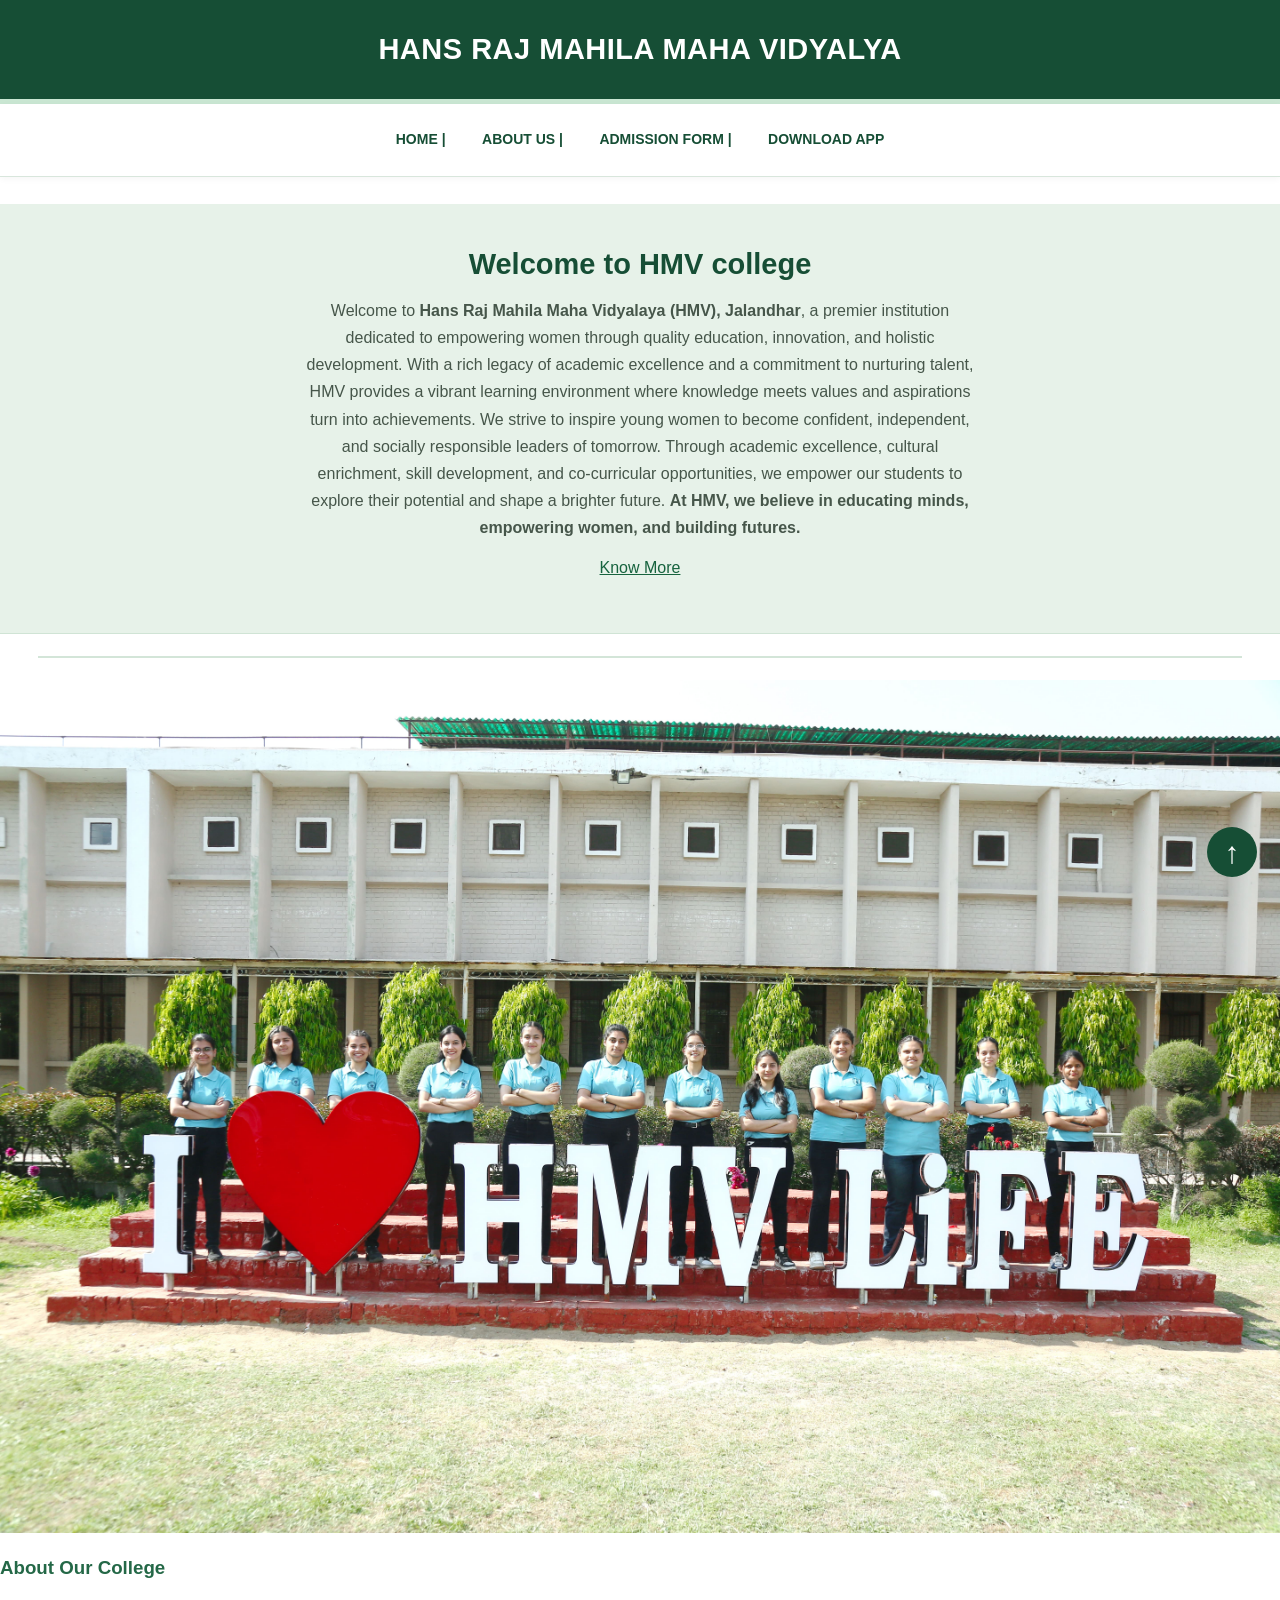
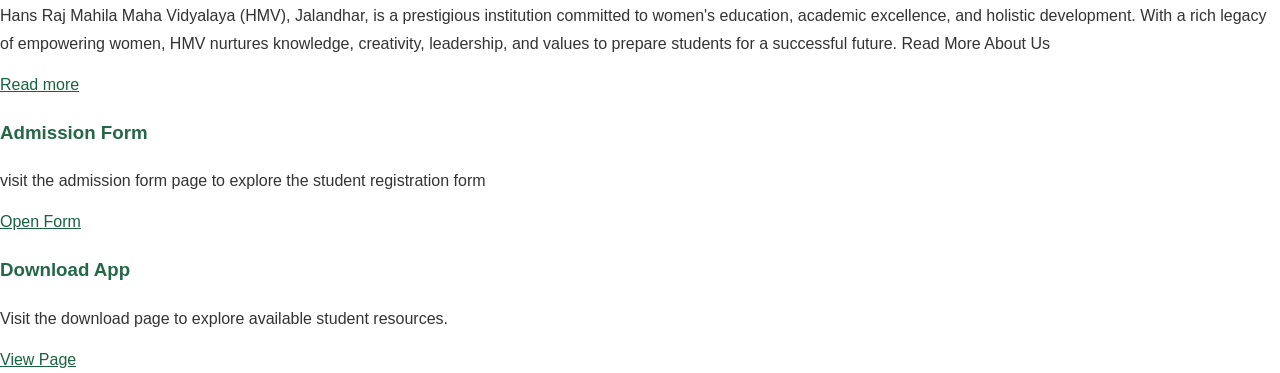
<file: index.html>
<html lang="en">
<head>
 <meta charset="UTF-8">

<!-- Makes the website fit mobile screens properly-->
<meta name="viewport" content="width=device-width,initial-scale=1.0">
<title>college website</title>
<link rel="stylesheet" href="style.css">
</head>
<body>
<center>
<header>
<h1>HANS RAJ MAHILA MAHA VIDYALYA</h1>
</header>
<!--navigation menu -->
<nav>
<a href="#" class="top-arrow">&uarr;</a>
<a href="index.html">HOME | </a>
<a href="about.html">ABOUT US |</a>
<a href="form.html">ADMISSION FORM |</a>
<a href="download.html">DOWNLOAD APP</a>
</nav>
</center><br>
<main>
<section class="welcome">
<h2>Welcome to HMV college</h2>
<p>
Welcome to <b>Hans Raj Mahila Maha Vidyalaya (HMV), Jalandhar</b>, a premier institution dedicated to empowering women through quality education, innovation, and holistic development. With a rich legacy of academic excellence and a commitment to nurturing talent, HMV provides a vibrant learning environment where knowledge meets values and aspirations turn into achievements.

We strive to inspire young women to become confident, independent, and socially responsible leaders of tomorrow. Through academic excellence, cultural enrichment, skill development, and co-curricular opportunities, we empower our students to explore their potential and shape a brighter future.

<b>At HMV, we believe in educating minds, empowering women, and building futures.</b><p>
<a href="about.html" calss="btn">Know More</a>
</section>
<hr color="black" height="10" >
<section class="college-image">
<img src="hmv2.jpg" alt="hmv"height="auto" width=100%>
<!--simple information cards added to the homepage-->
<section class="information">
  <div class="card">
   <h3>About Our College</h3>
<p>
Hans Raj Mahila Maha Vidyalaya (HMV), Jalandhar, is a prestigious institution committed to women's education, academic excellence, and holistic development. With a rich legacy of empowering women, HMV nurtures knowledge, creativity, leadership, and values to prepare students for a successful future.
Read More About Us
</p>
<a href="about.html">Read more</a>
  </div>
<div class="card">
 <h3>Admission Form</h3>
<p>
visit the admission form page to explore the student registration form
</p>
<a href="form.html">Open Form</a>
</div>
<div class="card">
<h3>Download App</h3>
<p>
Visit the download page to explore available student resources.
</p>
<a href="download.html">View Page</a>
</div>
</section>
</main>
<!--footer-->
<footer>
</body>
</html>
</file>
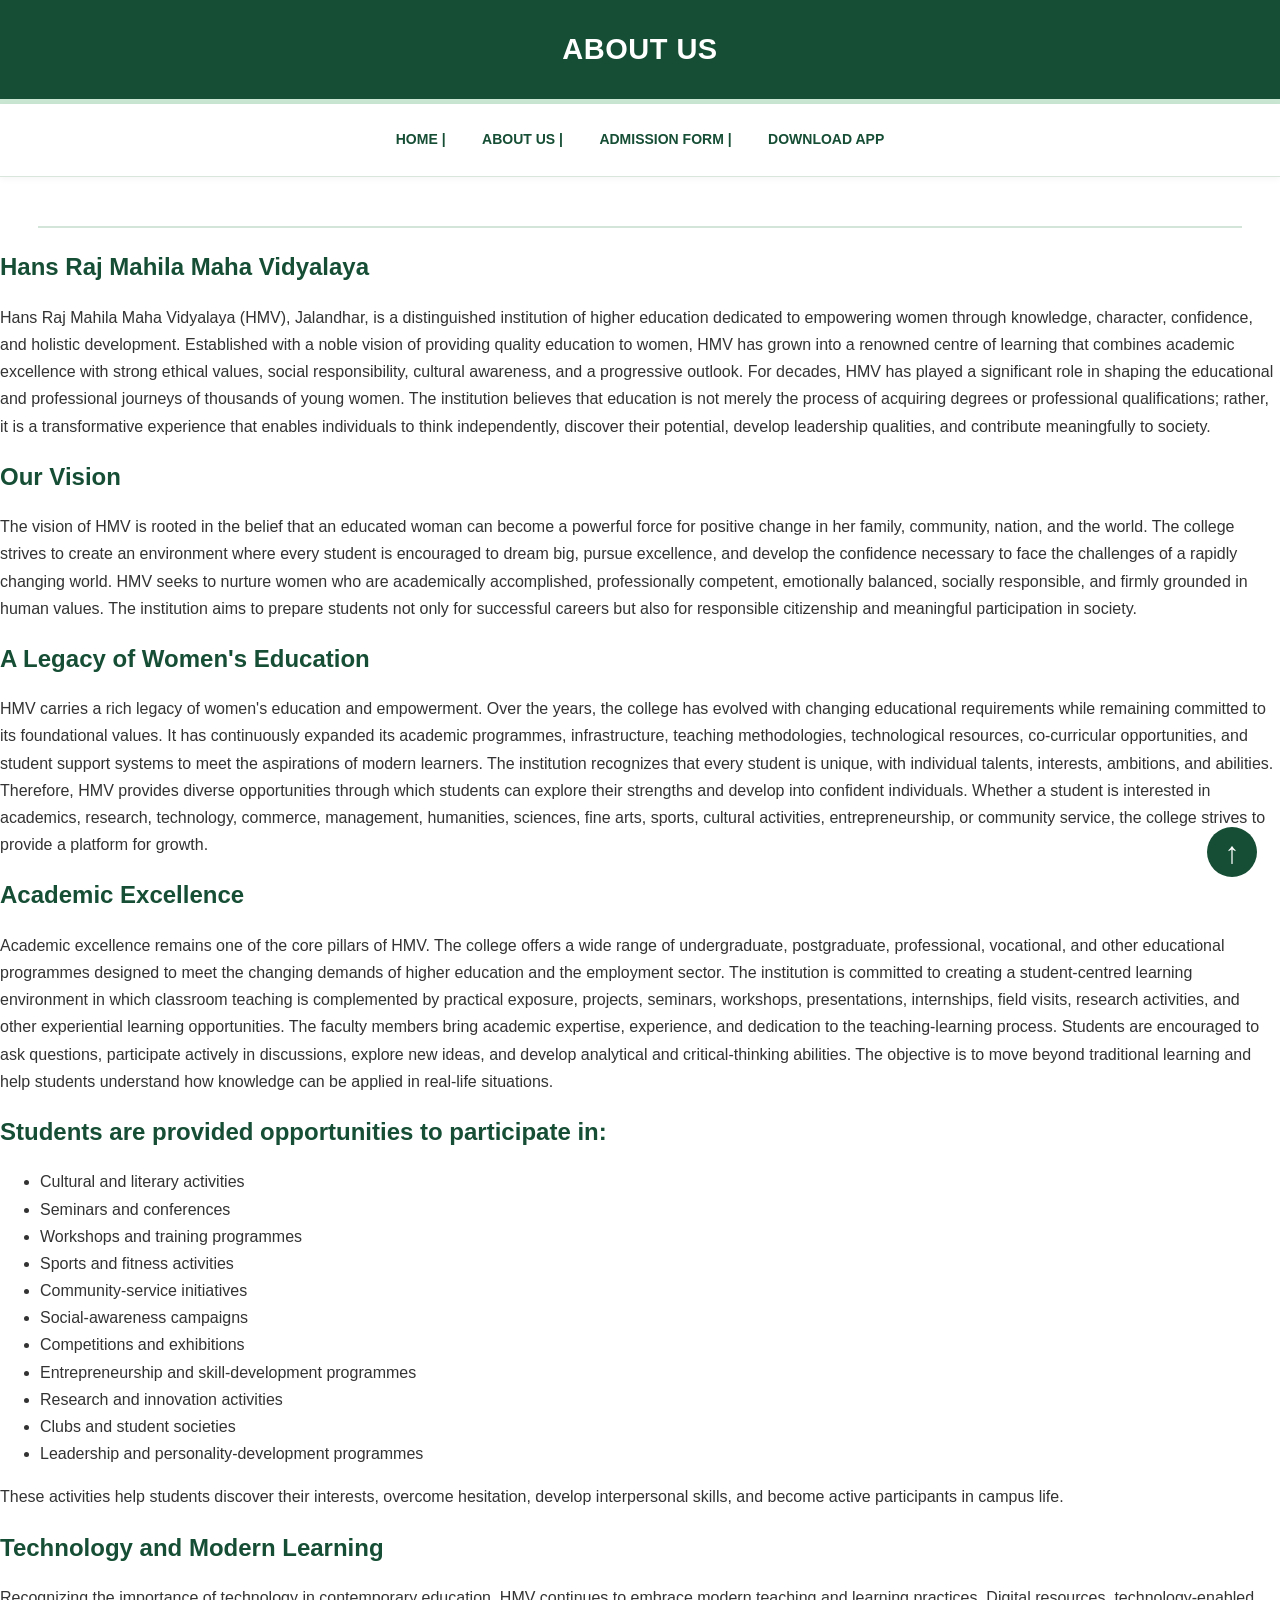
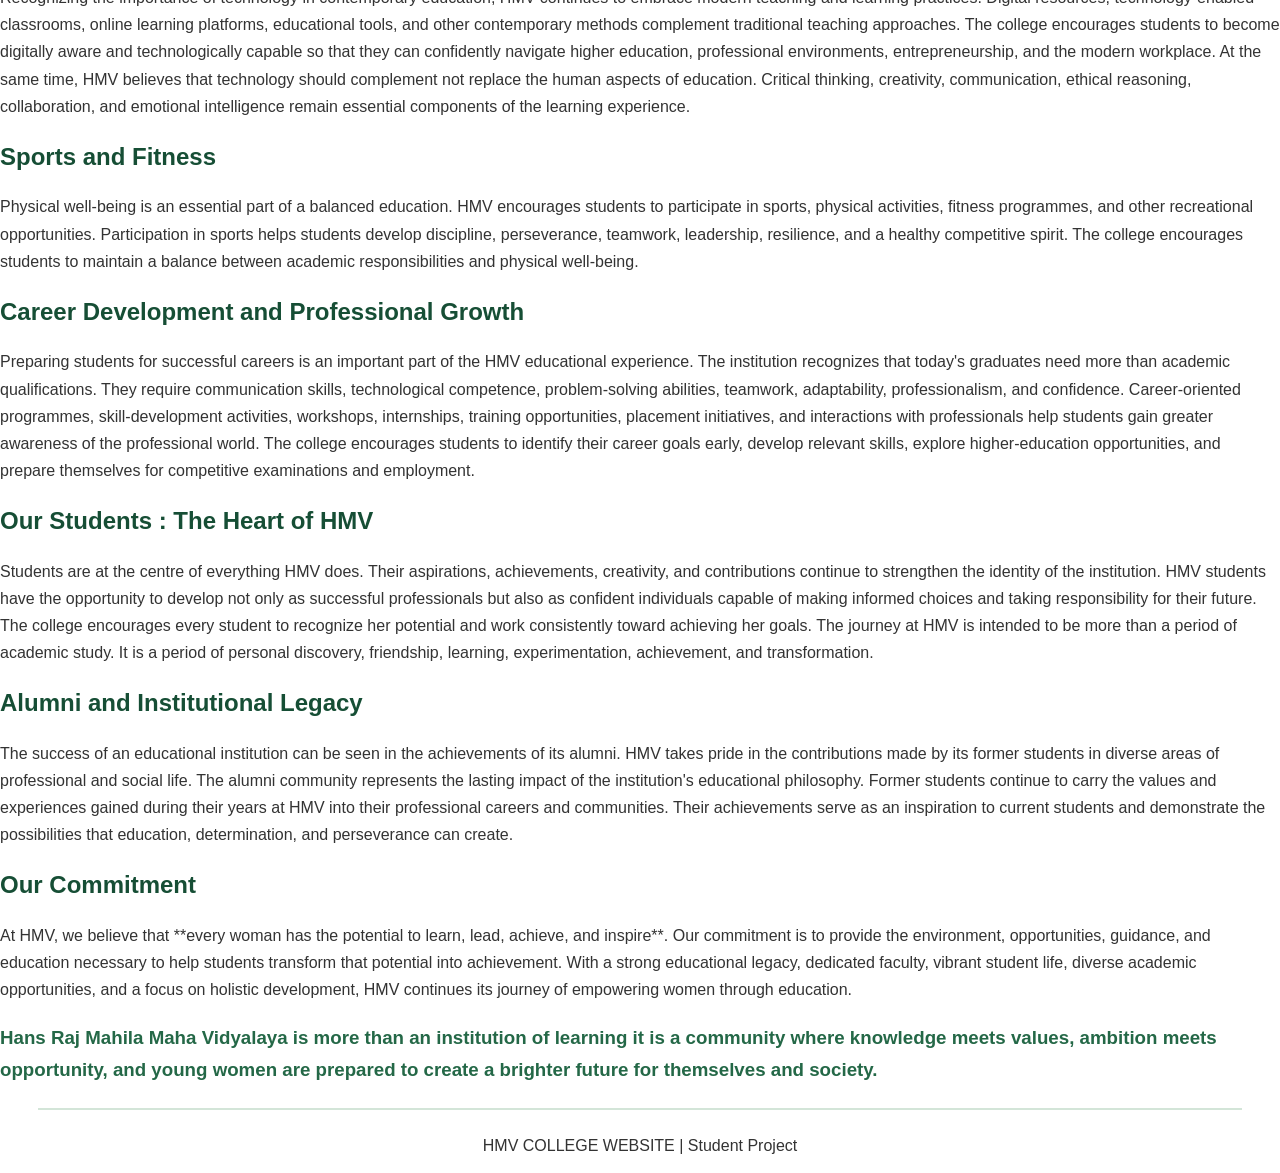
<file: about.html>
<html lang="en">
<head>
<meta charset="UTF-8">
<!-- Makes the website fit mobile screens properly-->
<meta name="viewport" content="width=device-width,initial-scale=1.0">
<link rel="stylesheet" href="style.css">
</head>
<body >
<center>
  <header>
<h1>ABOUT US</h1>
  </header>
<nav>
<a href="#" class="top-arrow">&uarr;</a>
<a href="index.html">HOME |</a>
<a href="about.html">ABOUT US |</a>
<a href="form.html">ADMISSION FORM |</a>
<a href="download.html">DOWNLOAD APP</a>
</nav>
</center><br>
<hr color="black" height="10" size="3" >

<h2>Hans Raj Mahila Maha Vidyalaya</h2>

<p>Hans Raj Mahila Maha Vidyalaya (HMV), Jalandhar, is a distinguished institution of higher education dedicated to empowering women through knowledge, character, confidence, and holistic development. Established with a noble vision of providing quality education to women, HMV has grown into a renowned centre of learning that combines academic excellence with strong ethical values, social responsibility, cultural awareness, and a progressive outlook.

For decades, HMV has played a significant role in shaping the educational and professional journeys of thousands of young women. The institution believes that education is not merely the process of acquiring degrees or professional qualifications; rather, it is a transformative experience that enables individuals to think independently, discover their potential, develop leadership qualities, and contribute meaningfully to society.</p>

<h2>Our Vision</h2>

<p>The vision of HMV is rooted in the belief that an educated woman can become a powerful force for positive change in her family, community, nation, and the world. The college strives to create an environment where every student is encouraged to dream big, pursue excellence, and develop the confidence necessary to face the challenges of a rapidly changing world.

HMV seeks to nurture women who are academically accomplished, professionally competent, emotionally balanced, socially responsible, and firmly grounded in human values. The institution aims to prepare students not only for successful careers but also for responsible citizenship and meaningful participation in society.</p>

<h2>A Legacy of Women's Education</h2>

<p>HMV carries a rich legacy of women's education and empowerment. Over the years, the college has evolved with changing educational requirements while remaining committed to its foundational values. It has continuously expanded its academic programmes, infrastructure, teaching methodologies, technological resources, co-curricular opportunities, and student support systems to meet the aspirations of modern learners.

The institution recognizes that every student is unique, with individual talents, interests, ambitions, and abilities. Therefore, HMV provides diverse opportunities through which students can explore their strengths and develop into confident individuals. Whether a student is interested in academics, research, technology, commerce, management, humanities, sciences, fine arts, sports, cultural activities, entrepreneurship, or community service, the college strives to provide a platform for growth.</p>

<h2>Academic Excellence</h2>

<p>Academic excellence remains one of the core pillars of HMV. The college offers a wide range of undergraduate, postgraduate, professional, vocational, and other educational programmes designed to meet the changing demands of higher education and the employment sector.

The institution is committed to creating a student-centred learning environment in which classroom teaching is complemented by practical exposure, projects, seminars, workshops, presentations, internships, field visits, research activities, and other experiential learning opportunities.

The faculty members bring academic expertise, experience, and dedication to the teaching-learning process. Students are encouraged to ask questions, participate actively in discussions, explore new ideas, and develop analytical and critical-thinking abilities. The objective is to move beyond traditional learning and help students understand how knowledge can be applied in real-life situations.</p>

<h2>Students are provided opportunities to participate in:</h2>
<ul>

<li> Cultural and literary activities</li>
<li>Seminars and conferences</li>
<li>Workshops and training programmes</li>
<li>Sports and fitness activities</li>
<li>Community-service initiatives</li>
<li>Social-awareness campaigns</li>
<li>Competitions and exhibitions</li>
<li>Entrepreneurship and skill-development programmes</li>
<li>Research and innovation activities</li>
<li>Clubs and student societies</li>
<li>Leadership and personality-development programmes</li>
</ul>

These activities help students discover their interests, overcome hesitation, develop interpersonal skills, and become active participants in campus life.

<h2>Technology and Modern Learning</h2>

<p>Recognizing the importance of technology in contemporary education, HMV continues to embrace modern teaching and learning practices. Digital resources, technology-enabled classrooms, online learning platforms, educational tools, and other contemporary methods complement traditional teaching approaches.

The college encourages students to become digitally aware and technologically capable so that they can confidently navigate higher education, professional environments, entrepreneurship, and the modern workplace.

At the same time, HMV believes that technology should complement not replace the human aspects of education. Critical thinking, creativity, communication, ethical reasoning, collaboration, and emotional intelligence remain essential components of the learning experience.</p>



<h2>Sports and Fitness</h2>

<p>Physical well-being is an essential part of a balanced education. HMV encourages students to participate in sports, physical activities, fitness programmes, and other recreational opportunities.

Participation in sports helps students develop discipline, perseverance, teamwork, leadership, resilience, and a healthy competitive spirit. The college encourages students to maintain a balance between academic responsibilities and physical well-being.</p>




<h2>Career Development and Professional Growth</h2>

<p>Preparing students for successful careers is an important part of the HMV educational experience. The institution recognizes that today's graduates need more than academic qualifications. They require communication skills, technological competence, problem-solving abilities, teamwork, adaptability, professionalism, and confidence.

Career-oriented programmes, skill-development activities, workshops, internships, training opportunities, placement initiatives, and interactions with professionals help students gain greater awareness of the professional world.

The college encourages students to identify their career goals early, develop relevant skills, explore higher-education opportunities, and prepare themselves for competitive examinations and employment.</p>




<h2>Our Students : The Heart of HMV</h2>

<p>Students are at the centre of everything HMV does. Their aspirations, achievements, creativity, and contributions continue to strengthen the identity of the institution.

HMV students have the opportunity to develop not only as successful professionals but also as confident individuals capable of making informed choices and taking responsibility for their future. The college encourages every student to recognize her potential and work consistently toward achieving her goals.

The journey at HMV is intended to be more than a period of academic study. It is a period of personal discovery, friendship, learning, experimentation, achievement, and transformation.<p>



<h2>Alumni and Institutional Legacy</h2>

<p>The success of an educational institution can be seen in the achievements of its alumni. HMV takes pride in the contributions made by its former students in diverse areas of professional and social life.

The alumni community represents the lasting impact of the institution's educational philosophy. Former students continue to carry the values and experiences gained during their years at HMV into their professional careers and communities.

Their achievements serve as an inspiration to current students and demonstrate the possibilities that education, determination, and perseverance can create.</p>


<h2>Our Commitment</h2>

<p>At HMV, we believe that **every woman has the potential to learn, lead, achieve, and inspire**. Our commitment is to provide the environment, opportunities, guidance, and education necessary to help students transform that potential into achievement.

With a strong educational legacy, dedicated faculty, vibrant student life, diverse academic opportunities, and a focus on holistic development, HMV continues its journey of empowering women through education.</p>

<h3>Hans Raj Mahila Maha Vidyalaya is more than an institution of learning it is a community where knowledge meets values, ambition meets opportunity, and young women are prepared to create a brighter future for themselves and society.</h3>
<hr color="black" >
<center>
<p>HMV COLLEGE WEBSITE | Student Project
</center>
</body>
</html>
</file>
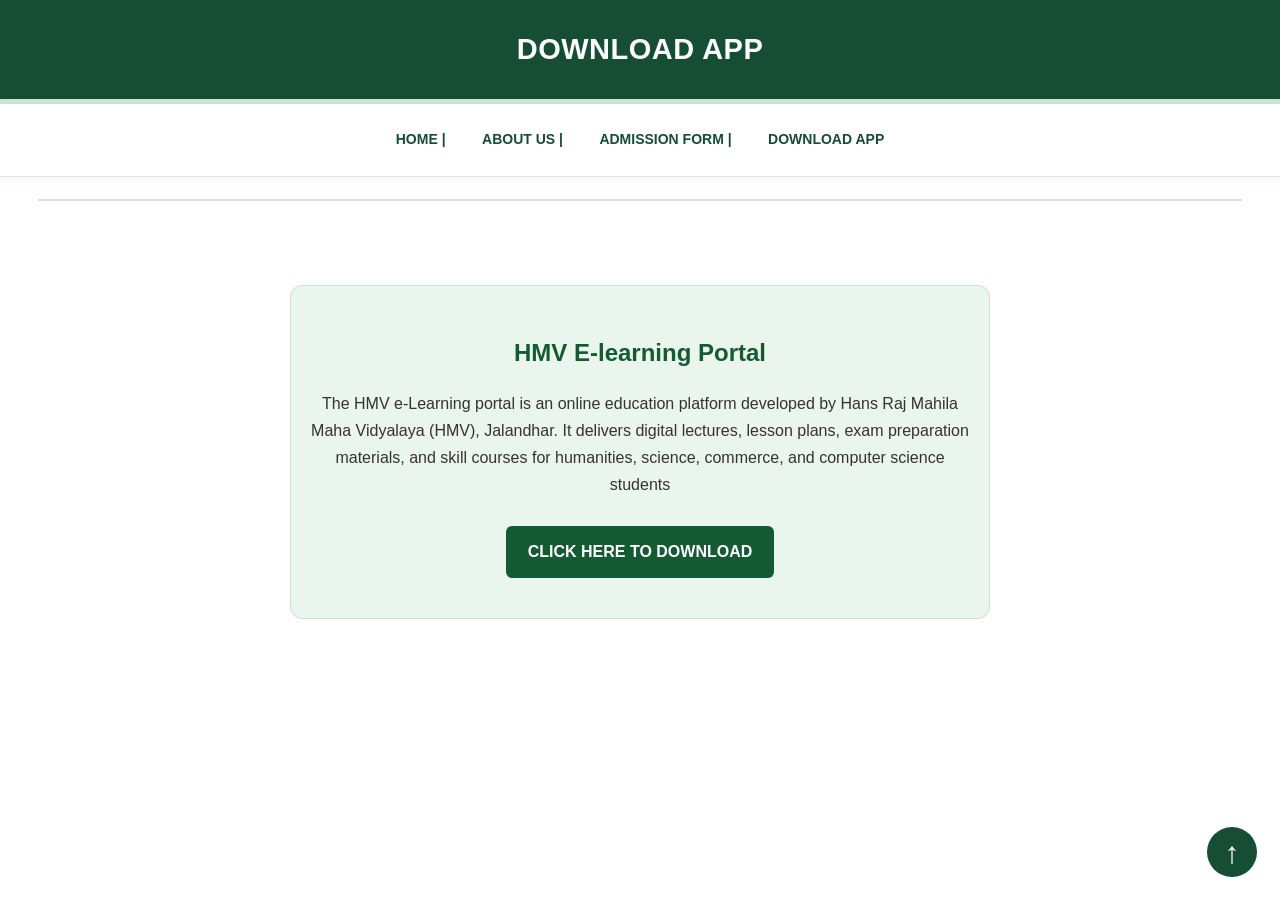
<file: download.html>
<html lang="en">
<head>
 <meta charset="UTF-8">

<!-- Makes the website fit mobile screens properly-->
<meta name="viewport" content="width=device-width,initial-scale=1.0">
<link rel="stylesheet" href="style.css">
</head>
<center>
 <header>
<h1>DOWNLOAD APP</h1>
 </header>
<nav>
<a href="#" class="top-arrow">&uarr;</a>
<a href="index.html">HOME |</a>
<a href="about.html">ABOUT US |</a>
<a href="form.html">ADMISSION FORM |</a>
<a href="download.html"> DOWNLOAD APP</a>
</nav>
<hr color="black" size="3">
<br>
<center>
<section class="download-section">
<h2>HMV E-learning Portal</h2>
<p>The HMV e-Learning portal is an online education platform developed by Hans Raj Mahila Maha Vidyalaya (HMV), Jalandhar. It delivers digital lectures, lesson plans, exam preparation materials, and skill courses for humanities, science, commerce, and computer science students</p>
<a href="https://hmvelms.org/" height="400" width=600"
   target="_blank'
   rel="noopener noreferrer"
   class="download-button">
   CLICK HERE TO DOWNLOAD
</a> 
</html>
</file>
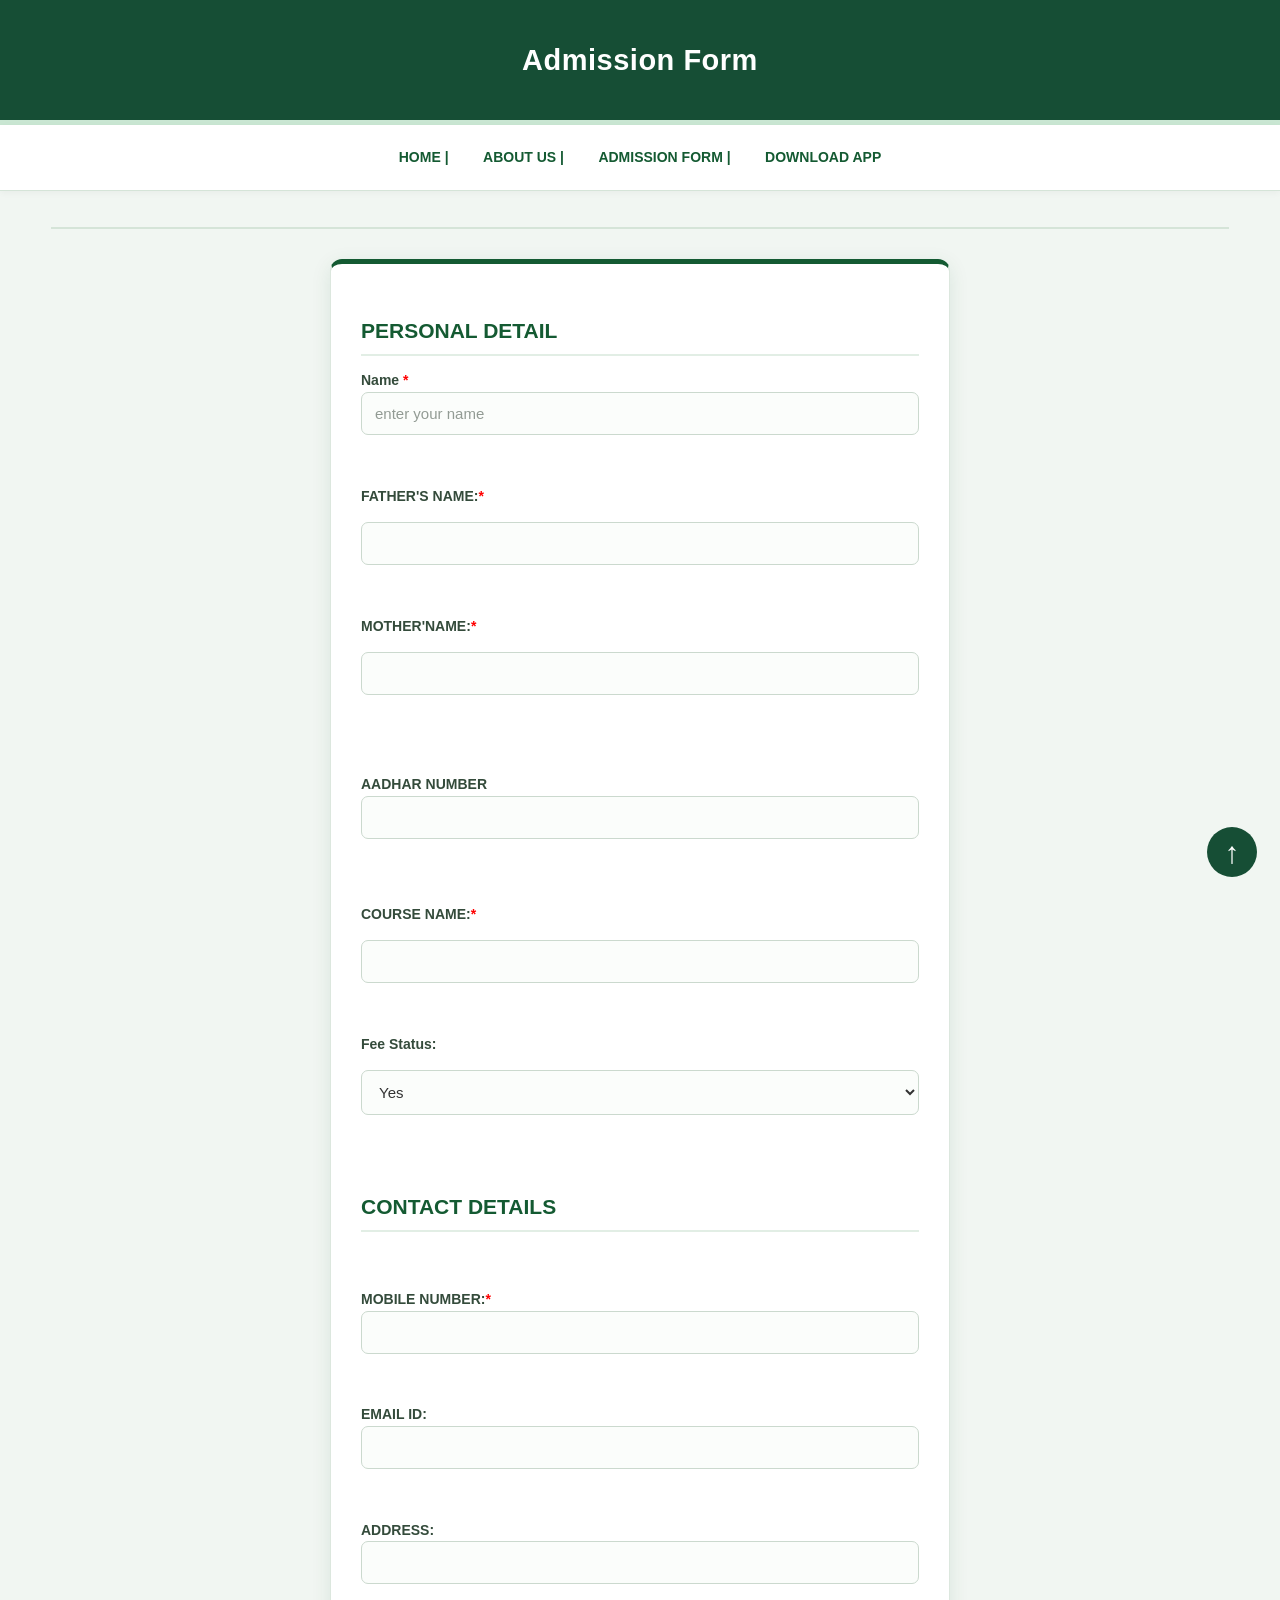
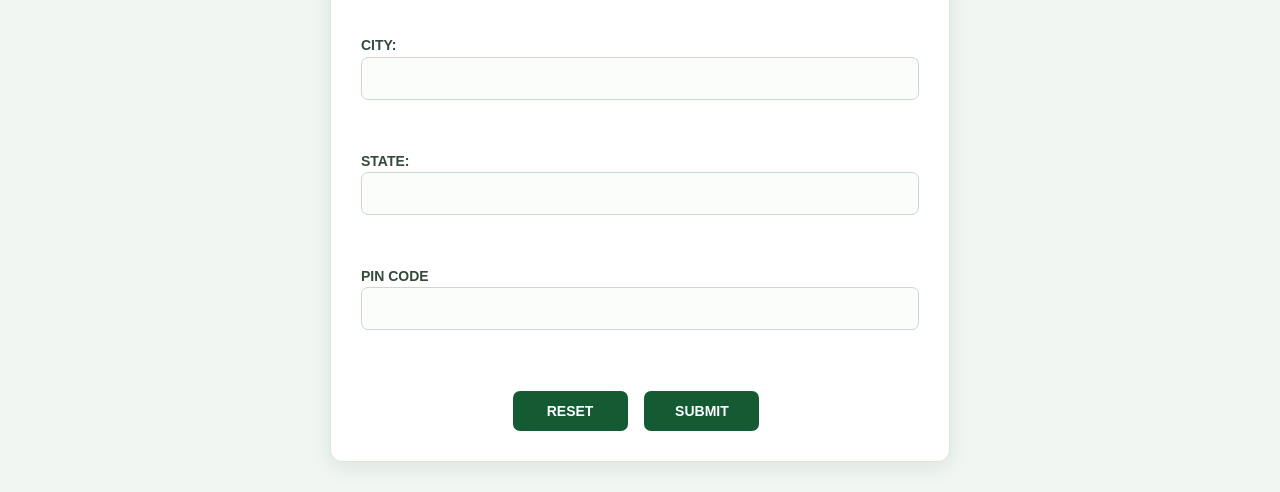
<file: form.html>
<html lang="en">
<head>
<meta charset="UTF-8">

<!-- Makes the website fit mobile screens properly-->
<meta name="viewport" content="width=device-width,initial-scale=1.0">
<title>form</title>
<link rel="stylesheet" href="style.css">
<link rel="stylesheet" href="form.css">
</head>
<body bgcolor="pink">
<center>
  <header>
<h1>Admission Form</h1>
  </header>
<nav>
<a href="#" class="top-arrow">&uarr;</a>
<a href="index.html">HOME |</a>
<a href="about.html">ABOUT US |</a>
<a href="form.html">ADMISSION FORM |</a>
<a href="download.html">DOWNLOAD APP</a>
</nav>
</center>
<br>
<hr color="black" height="10" size="3" >
<form action="form2.php" method="POST">
<h2>PERSONAL DETAIL</h2>
<label for="name">Name <span style="color:red;" class="required">*</span></label>
<input type="text" name="student_name" placeholder="enter your name" required><br><br>
<label for="father_name">FATHER'S NAME:<span style="color:red;"class="required">*</span></label>&nbsp;&nbsp;&nbsp;
<input type="text" name="father_name" required><br><br>
<label for="mother_name">MOTHER'NAME:<span style="color:red;">*</span></label>&nbsp;&nbsp;&nbsp;&nbsp;
<input type="text" name="mother_name"><br><br>
<br><br>
<label>AADHAR NUMBER</label>
<input type="text" id="aadhar" name="aadhar" maxlength="12">
<br><br><br>
<label for="course_name">COURSE NAME:<span style="color:red;">*</span></label>&nbsp;&nbsp;&nbsp;&nbsp;&nbsp;
<input type="text" name="course_name" required>
<br><br>
<label>Fee Status:</label>&nbsp;&nbsp;
<select name="fee_status">
<option value="yes">Yes</option>
<option value="no">No</option>
</select>
<br><br><br>
<h2>CONTACT DETAILS</h2>
<br><br>
<label for="mobile">MOBILE NUMBER:<span style="color:red;">*</span></label>
<input type="tel" name="mobile" maxlength="10" minlength="10" pattern="[0-9]{10}"required>
<br><br>
<label>EMAIL ID:</label>
<input type="text" name="email" >
<br><br>
<label>ADDRESS:</label>
<input type="text" name="address">
<br><br>
<label>CITY:</label>
<input type="text" name="city">
<br><br>
<label>STATE:</label>
<input type="text" name="state">
<br><br>
<label>PIN CODE</label>
<input type="text" name="pin">
<BR><BR>
<CENTER>
<button type="reset" name="reset">RESET</button>&nbsp;
<BUTTON NAME="SUBMIT">SUBMIT</BUTTON>
</form>
</CENTER>
</body>
</html>
</file>
<file: style.css>
/* ===== 1. BASIC PAGE DESIGN ===== */


* 
{
    
box-sizing: border-box;

}


html 
{
    
scroll-behavior: smooth;

}


body 
{
margin: 0;
    
padding: 0;
    
font-family: Arial, Helvetica, sans-serif;
    
background-color: #f5f8f5!;
    
color: #333333;
    
line-height: 1.7;

}



/* ===== 2. COLLEGE HEADER ===== */


header 
{
    
background-color: #164e35;
    
color: white;
    
text-align: center;
    
padding: 25px 15px;
    
border-bottom: 5px solid #c9e6d2;

}

header h1 
{
    
color: white;
    
margin: 0;
    
font-size: 29px;
    
letter-spacing: 0.5px;

}


header p 
{
    
color: #e4f1e8;
    
margin: 5px 0 0;

}



/* Page headings outside the header */


body > center > h1 
{
    
color: #164e35;
    
margin: 25px 10px 8px;
    
font-size: 28px;

}


h2 
{
    
color: #164e35;
    
line-height: 1.4;

}


h3 
{
    
color: #246847;

}



/* ===== 3. NAVIGATION MENU ===== */


nav 
{
    
background-color: #ffffff;
    
text-align: center;
    
padding: 12px 8px;
    
border-bottom: 1px solid #d8e6dc;
    
box-shadow: 0 2px 7px rgba(0, 0, 0, 0.04);

}


nav a 
{
    
display: inline-block;
    
color: #164e35;
    
text-decoration: none;
    
font-size: 14px;
    
font-weight: bold;
    
padding: 9px 13px;
    
margin: 3px;
    
border-radius: 5px;
    
transition: background-color 0.2s, color 0.2s;

}


nav a:hover 
{
    
background-color: #164e35;
    
color: white;

}



/* ===== 4. HORIZONTAL LINES ===== */


hr 
{
    
border: none;
    
height: 2px;
    
background-color: #d3e5d8;
    
margin: 22px auto;
    
width: 94%;

}



/* ===== 5. GENERAL TEXT AND LINKS ===== */


p 
{

    
margin-top: 10px;
    
margin-bottom: 14px;

}


a 
{
    
color: #17633e;

}


a:focus,
button:focus,
input:focus,
select:focus,
textarea:focus 
{
    
outline: 2px solid #78a98a;
    
outline-offset: 2px;

}



/* ===== 6. HOME PAGE WELCOME SECTION ===== */


.welcome 
{
    
background-color: #e7f2e9;
    
text-align: center;
    
padding: 40px 20px;
    
border-bottom: 1px solid #d0e4d5;

}


.welcome h2 
{
    
color: #164e35;
    
font-size: 29px;
    
margin-top: 0;
    
margin-bottom: 12px;

}


.welcome p 
{
    
max-width: 680px;
    
margin: 12px auto;
    
color: #46564a;
}



/* ===== 7. GENERAL BUTTON DESIGN ===== */


.btn,
.download-button 
{
display: inline-block;
    
background-color: #
}
.download-section 
{
    
max-width: 700px;
    
margin: 35px auto;
    
padding: 30px 20px;
    
background-color: #eaf5ed;
    
border-radius: 12px;
    
border: 1px solid #c9e2d0;

}


.download-section h2 
{
    
color: #145a32;

}


.download-section p 
{
    
line-height: 1.7;
   
margin-bottom: 18px;

}


/* Button styling */

.download-button 
{
    
display: inline-block;
    
background-color: #145a32;
    
color: white;
    
padding: 12px 22px;
    
text-decoration: none;
    
border-radius: 6px;
    
font-weight: bold;
    
margin: 10px 0;

}


.download-button:hover 
{
    
background-color: #0b3d25;

}


@media (max-width: 600px) 
{
body
 {
  margin: 5;
  padding:0;
 }
.download-section 
{
        
margin: 20px 12px;
        
padding: 22px 15px;
    
}


form 
{
    
width: 80%;
    
max-width: 600px;
    
margin: 30px auto;
    
padding: 20px;
    
background: white;
    
border-radius: 15px;
    
box-shadow: 0 8px 25px rgba(0, 0, 0, 0.12);

}
}
.top-arrow 
{
    position: fixed;
    bottom: 20px;
    right: 20px;

    background-color: #164e35;
    color: white;

    width: 50px;
    height: 50px;

    border-radius: 50%;
    text-align: center;
    
    font-size: 30px;
    text-decoration: none;   

     display: flex;
     align-items: center;
     justify-content: center;

     z-index: 9999;
}
</file>
<file: form.css>
/* Page background */

body {
    
background-color: #f1f6f2;
    
font-family: Arial, sans-serif;
    
color: #333333;
    
line-height: 0.9;

}



/* Admission form heading */

h1 
{
    
    
color: white;
    
text-align: center;
    
padding: 22px 10px;
    
margin: 0;
    
font-size: 28px;
    
letter-spacing: 0.5px;

}



/* Navigation menu */

nav 
{
    
background-color: white;
    
padding: 14px 8px;
    
text-align: center;
    
border-bottom: 1px solid #d5e4d8;

}


nav a 
{
    
display: inline-block;
    
color: #145a32;
    
text-decoration: none;
    
font-weight: bold;
    
padding: 9px 12px;
    
margin: 3px;
    
border-radius: 5px;

}


nav a:hover 
{
    
background-color: #145a32;
    
color: white;

}


/* Horizontal line below navigation */

hr 
{
    
border: 0;
    
height: 2px;
    
background-color: #d5e4d8;
    
margin: 22px auto;
    
width: 92%;

}


/* Main admission form card */

form 
{
    
width: 90%;
    
max-width: 620px;
    
box-sizing: border-box;
    
margin: 30px auto;
    
padding: 30px;
    
background-color: white;
    
border: 1px solid #dce7de;
    
border-top: 5px solid #145a32;
    
border-radius: 12px;
    
box-shadow: 0 5px 20px rgba(20, 90, 50, 0.10);

}



/* Personal details and contact details headings */

form h2 
{
    
color: #145a32;
    
font-size: 21px;
    
margin-top: 22px;
    
margin-bottom: 18px;
    
padding-bottom: 9px;
    
border-bottom: 2px solid #e2eee5;

}



/* Keep labels neat and readable */

form label 
{
    
display: block;
    
color: #344b3b;
    
font-size: 14px;
    
font-weight: bold;
    
margin-top: 14px;
    
margin-bottom: 5px;

}



/* Required star */

form label span 
{
    
color: #c0392b;

}



/* Input boxes and dropdown menus */

form input:not([type="submit"]):not([type="reset"]):not([type="radio"]):not([type="checkbox"]),
form select,
form textarea 
{
    
display: block;
    
width: 100%;
    
box-sizing: border-box;
    
padding: 12px 13px;
    
margin: 0 0 12px 0;
    
border: 1px solid #cbd9ce;
    
border-radius: 7px;
    
background-color: #fbfdfb;
    
color: #333333;
    
font-family: Arial, sans-serif;
    
font-size: 15px;
    
transition: border-color 0.2s, box-shadow 0.2s;
            
}



/* Highlight the field being filled */

form input:focus,
form select:focus,
form textarea:focus 
{
    
outline: none;
    
border-color: #287747;
    
box-shadow: 0 0 0 3px rgba(40, 119, 71, 0.12);
    
background-color: white;

}

/* Placeholder text */

form input::placeholder,
form textarea::placeholder 
{

color: #929b94;

}



/* Submit and reset buttons */

form input[type="submit"],
form input[type="reset"],
form button 
{
    
display: inline-block;
    
width: auto;
    
min-width: 115px;
    
padding: 12px 22px;
    
margin-top: 20px;
    
margin-right: 8px;
    
border: none;
    
border-radius: 7px;
    
background-color: #145a32;
    
color: white;
    
font-size: 14px;
    
font-weight: bold;
    
cursor: pointer;

}



/* Button hover effect */

form input[type="submit"]:hover,
form input[type="reset"]:hover,
form button:hover 
{
    
background-color: #0b3d25;

}



/* Make the form comfortable to use on phones */

@media screen and (max-width: 600px) 
{
    
h1 
{
        
font-size: 23px;
        
padding: 18px 8px;
    
}

    
nav a 
{
        
font-size: 12px;
        
padding: 8px;
        
margin: 2px;
    
}

    
form 
{
       
width: 94%;
        
padding: 20px 16px;
        
margin: 20px auto;
    
}

    
form h2 
{
        
font-size: 19px;
    
}

    
form input[type="submit"],
    form input[type="reset"],
    form button 
{
        
min-width: 100px;
        
padding: 11px 16px;
    
}

}
</file>
